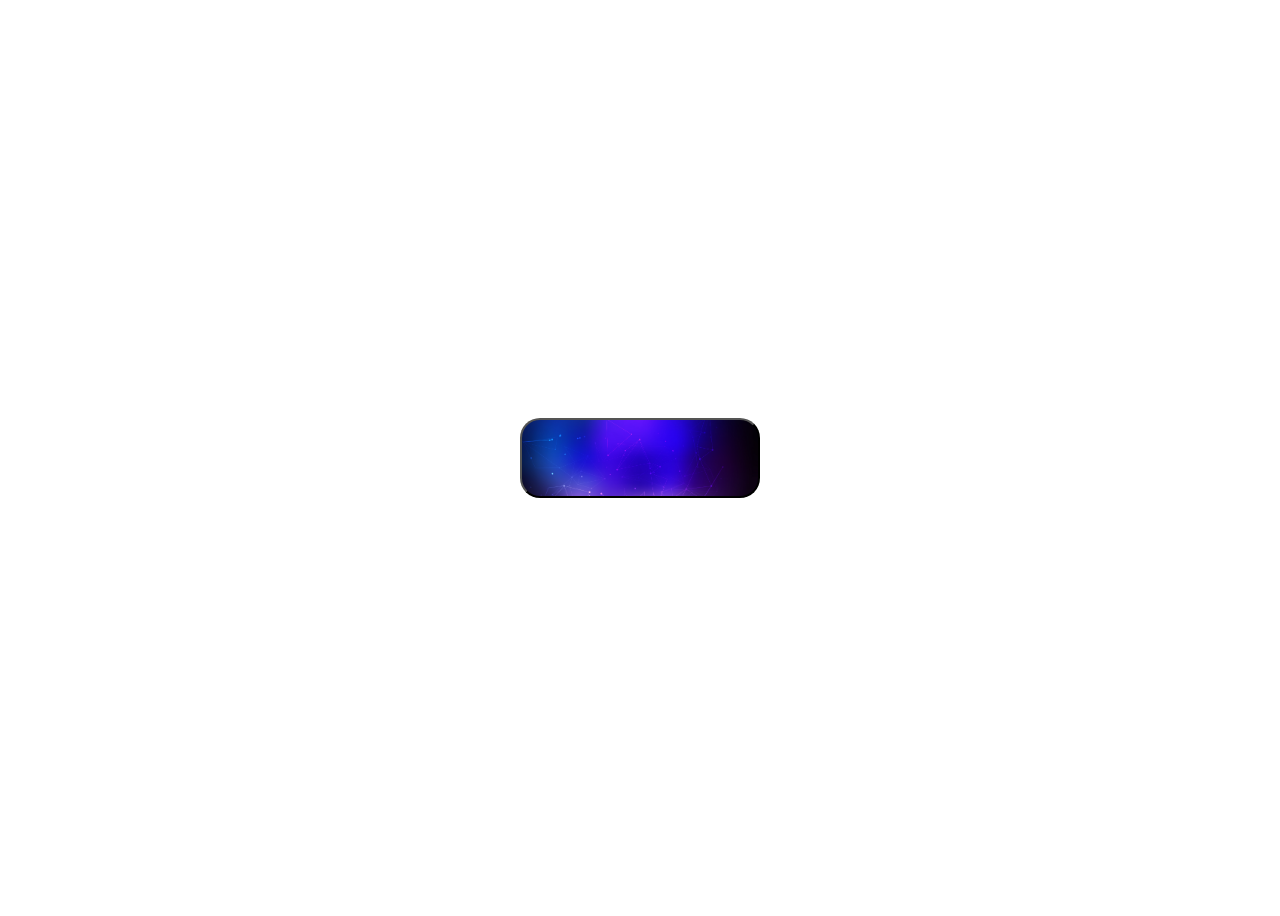
<file: ButtonLoad/Index.html>
<!DOCTYPE html>
<html>
    <link rel="stylesheet" href="style.css">
<head>
        <div class="circle">
            <button>
                <div class="out">
                
                </div>
            </button>
        </div>
</html>
</file>
<file: ButtonLoad/style.css>
body{
    display: flex;
    justify-content: center;
    align-items: center;
    height: 100vh;
}

button{
    width: 15rem;
    height: 5rem;
    border-radius: 20px;
    background-image: url('./2.jpg');
    background-clip: inherit;
    background-size: cover;
    display: flex;
    align-items: center;
    justify-content: center;
}

.out{
    width: 3rem;
    height: 3rem;
    border: 10px solid;
    border-image: linear-gradient(to right, darkblue, darkorchid) 1;
    border-radius: 50%;
    display: flex;
    justify-content: center;
    align-items: center;
    animation: rotating 2s linear infinite;
    opacity: 0;
}

button:active .out{
    opacity: 1;
}



@keyframes rotating {
    from {
      transform: rotate(0deg);
    }
    to{
        transform: rotate(360deg);
    }
}
</file>
